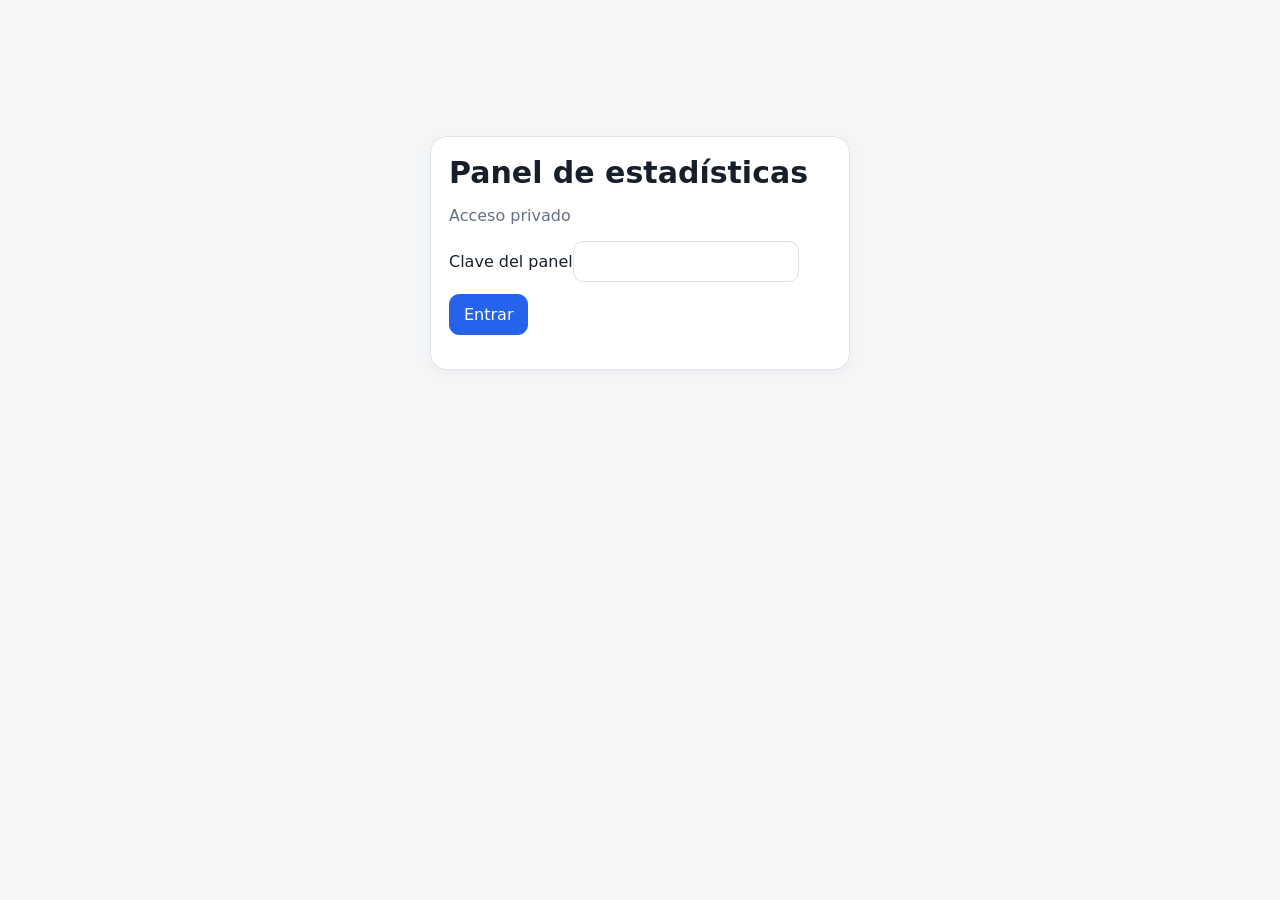
<file: statistics/index.html>
<!doctype html>
<html lang="es">
<head>
<meta charset="utf-8">
<meta name="viewport" content="width=device-width,initial-scale=1">
<title>Estadísticas</title>
<style>
:root{--bg:#f4f6f8;--card:#fff;--text:#17202a;--muted:#667085;--line:#dfe3e8;--primary:#2563eb;--danger:#dc2626}
[data-theme="dark"]{--bg:#0f141b;--card:#171e27;--text:#eef2f6;--muted:#aab4c0;--line:#2b3440;--primary:#6ea8fe;--danger:#ff6b6b}
*{box-sizing:border-box}body{margin:0;background:var(--bg);color:var(--text);font-family:Inter,system-ui,-apple-system,sans-serif}
main{max-width:1200px;margin:auto;padding:28px 18px 60px}h1{margin:0 0 6px;font-size:30px}.muted{color:var(--muted)}
.card{background:var(--card);border:1px solid var(--line);border-radius:16px;padding:18px;margin:16px 0;box-shadow:0 4px 16px rgba(0,0,0,.04)}
.login{max-width:420px;margin:12vh auto}.filters,.actions{display:flex;gap:10px;flex-wrap:wrap}.filters label{display:flex;flex-direction:column;gap:6px;flex:1;min-width:180px}
input,select,button{font:inherit}input,select{background:var(--card);color:var(--text);border:1px solid var(--line);border-radius:10px;padding:10px 12px}
button{border:1px solid var(--line);background:var(--card);color:var(--text);border-radius:10px;padding:10px 14px;cursor:pointer}.primary{background:var(--primary);border-color:var(--primary);color:#fff}.danger{background:var(--danger);border-color:var(--danger);color:#fff}
.topbar{display:flex;justify-content:space-between;align-items:flex-start;gap:12px}.stats{display:grid;grid-template-columns:repeat(4,1fr);gap:12px}.stat{padding:16px;border:1px solid var(--line);border-radius:14px}.stat strong{display:block;font-size:28px;margin-top:5px}
.table-wrap{overflow:auto}table{width:100%;border-collapse:collapse}th,td{text-align:left;padding:10px;border-bottom:1px solid var(--line);vertical-align:top}th{font-size:13px;color:var(--muted)}
tr.highlight{font-weight:700;background:color-mix(in srgb,var(--danger) 10%,var(--card))}
.notice{margin-top:12px;padding:12px;border-radius:10px;background:color-mix(in srgb,var(--primary) 10%,var(--card))}
.admin{border-left:4px solid var(--danger)}.admin-grid{display:grid;grid-template-columns:repeat(3,1fr);gap:10px}.small{font-size:13px}
@media(max-width:760px){.stats{grid-template-columns:repeat(2,1fr)}.admin-grid{grid-template-columns:1fr}.topbar{flex-direction:column}}
</style>
</head>
<body>
<main>
<section id="login" class="card login">
<h1>Panel de estadísticas</h1><p class="muted">Acceso privado</p>
<label>Clave del panel<input id="key" type="password" autocomplete="current-password"></label>
<div class="actions" style="margin-top:12px"><button class="primary" onclick="login()">Entrar</button></div>
<p id="loginError" class="muted"></p>
</section>

<section id="app" hidden>
<div class="topbar">
<div><h1>Estadísticas</h1><div class="muted">Panel privado</div></div>
<div class="actions"><button onclick="refreshDashboard()">Actualizar</button><button onclick="toggleTheme()">Modo oscuro</button><button onclick="logout()">Salir</button></div>
</div>

<section class="card">
<div class="filters">
<label>Cliente<select id="client"><option value="">Todos</option></select></label>
<label>Quiz<select id="quiz"><option value="">Todos</option></select></label>
<label>Año<select id="year"><option value="">Todos</option></select></label>
<label>Mes<select id="month"><option value="">Todos</option></select></label>
</div>
<div class="actions" style="margin-top:12px">
<button class="primary" onclick="applyFilters()">Aplicar filtros</button>
<button onclick="clearFilters()">Limpiar filtros</button>
<button onclick="csv('quizzes')">Exportar quizzes CSV</button>
<button onclick="csv('questions')">Exportar preguntas CSV</button>
</div>
</section>

<section class="card"><div class="stats" id="stats"></div></section>
<section class="card"><h2>Quizzes</h2><div id="quizzes" class="table-wrap"></div></section>
<section class="card"><h2>Preguntas</h2><div id="questions" class="table-wrap"></div></section>

<section class="card admin">
<h2>Administración de pruebas</h2>
<p class="muted">Usa estas acciones solo para eliminar intentos de prueba antes de entregar un quiz.</p>
<div class="admin-grid">
<button class="danger" onclick="deleteTests('quiz')">Eliminar pruebas de este quiz</button>
<button class="danger" onclick="deleteTests('client')">Eliminar pruebas de este cliente</button>
<button class="danger" onclick="deleteTests('all')">Eliminar todas las pruebas</button>
</div>
<p id="adminMsg" class="small muted"></p>
</section>
</section>
</main>

<script>
let panelKey=localStorage.getItem('statsDashboardKey')||'';
let currentData=null;
let optionCatalog={clients:[],quizzes:[],years:[],months:[]};

const $=id=>document.getElementById(id);

function theme(){return localStorage.getItem('statsTheme')||'light'}
function applyTheme(){document.documentElement.dataset.theme=theme()==='dark'?'dark':''}
function toggleTheme(){const next=theme()==='dark'?'light':'dark';localStorage.setItem('statsTheme',next);applyTheme()}
applyTheme();

function esc(v){
  return String(v??'').replace(/[&<>"']/g,s=>({
    '&':'&amp;','<':'&lt;','>':'&gt;','"':'&quot;',"'":'&#39;'
  }[s]));
}

function rememberCatalog(){
  try{
    localStorage.setItem('statsQuizCatalog',JSON.stringify(optionCatalog.quizzes||[]));
    localStorage.setItem('statsClientCatalog',JSON.stringify(optionCatalog.clients||[]));
  }catch{}
}

function restoreCatalog(){
  try{
    const qs=JSON.parse(localStorage.getItem('statsQuizCatalog')||'[]');
    const cs=JSON.parse(localStorage.getItem('statsClientCatalog')||'[]');
    if(Array.isArray(qs)) optionCatalog.quizzes=[...qs,...optionCatalog.quizzes].filter((x,i,a)=>a.findIndex(y=>y.value===x.value&&y.client_slug===x.client_slug)>=i);
    if(Array.isArray(cs)) optionCatalog.clients=[...cs,...optionCatalog.clients].filter((x,i,a)=>a.findIndex(y=>y.value===x.value)>=i);
  }catch{}
}

function login(){
  const k=$('key').value.trim();
  if(!k)return;
  $('loginError').textContent='';
  load(k,true);
}

async function load(k=panelKey,fromLogin=false){
  try{
    const qs=new URLSearchParams();
    const c=$('client')?.value||'';
    const q=$('quiz')?.value||'';
    const y=$('year')?.value||'';
    const m=$('month')?.value||'';

    if(c)qs.set('client',c);
    if(q)qs.set('quiz',q);
    if(y)qs.set('year',y);
    if(m)qs.set('month',m);

    const r=await fetch('/api/stats-dashboard'+(qs.toString()?'?'+qs:''),{
      headers:{'x-stats-dashboard-key':k}
    });
    const d=await r.json();

    if(r.status===401){
      $('loginError').textContent='Clave incorrecta.';
      if(fromLogin)localStorage.removeItem('statsDashboardKey');
      return;
    }
    if(!r.ok||!d.ok)throw new Error(d.error||'No se pudo cargar el panel');

    panelKey=k;
    localStorage.setItem('statsDashboardKey',k);
    $('login').hidden=true;
    $('app').hidden=false;

    currentData=d.data;
    if(d.data.options){
      optionCatalog=d.data.options;
      restoreCatalog();
      rememberCatalog();
    }

    renderOptions(c,q,y,m);
    renderData(d.data);
  }catch(e){
    $('loginError').textContent=e.message;
  }
}

function renderOptions(selectedClient='',selectedQuiz='',selectedYear='',selectedMonth=''){
  const c=$('client'),q=$('quiz'),y=$('year'),m=$('month');

  c.innerHTML='<option value="">Todos</option>'+
    optionCatalog.clients.map(x=>`<option value="${esc(x.value)}">${esc(x.label)}</option>`).join('');
  c.value=[...c.options].some(o=>o.value===selectedClient)?selectedClient:'';

  renderQuizOptions(c.value,selectedQuiz);

  y.innerHTML='<option value="">Todos</option>'+
    optionCatalog.years.map(x=>`<option value="${esc(x)}">${esc(x)}</option>`).join('');
  m.innerHTML='<option value="">Todos</option>'+
    optionCatalog.months.map(x=>`<option value="${esc(x)}">${esc(x)}</option>`).join('');

  if([...y.options].some(o=>o.value===String(selectedYear)))y.value=selectedYear;
  if([...m.options].some(o=>o.value===String(selectedMonth)))m.value=selectedMonth;
}

function renderQuizOptions(clientValue,selectedQuiz=''){
  const q=$('quiz');
  const quizzes=(optionCatalog.quizzes||[]).filter(x=>
    !clientValue || x.client_slug===clientValue || x.clientSlug===clientValue
  );

  q.innerHTML='<option value="">Todos</option>'+
    quizzes.map(x=>`<option value="${esc(x.value)}">${esc(x.label)}</option>`).join('');

  q.value=[...q.options].some(o=>o.value===selectedQuiz)?selectedQuiz:'';
}

$('client').addEventListener('change',()=>{
  renderQuizOptions($('client').value,'');
});

function applyFilters(){load(panelKey)}

function refreshDashboard(){load(panelKey)}

function clearFilters(){
  $('client').value='';
  renderQuizOptions('','');
  $('year').value='';
  $('month').value='';
  load(panelKey);
}

function logout(){
  localStorage.removeItem('statsDashboardKey');
  location.reload();
}

function renderData(d){
  const o=d.overall||{};
  $('stats').innerHTML=[
    ['Intentos',o.attempts||0],
    ['Promedio',(o.avg_percent??0)+'%'],
    ['Aciertos',o.total_correct||0],
    ['Respuestas',o.total_answers||0]
  ].map(x=>`<div class="stat"><span class="muted">${x[0]}</span><strong>${x[1]}</strong></div>`).join('');

  const qz=d.quizzes||[];
  $('quizzes').innerHTML=qz.length
    ? `<table><thead><tr><th>Quiz</th><th>Intentos</th><th>Aciertos</th><th>Errores</th><th>Promedio</th></tr></thead><tbody>${
        qz.map(x=>`<tr><td>${esc(x.quiz_title||x.quiz_slug)}</td><td>${x.attempts||0}</td><td>${x.total_correct||0}</td><td>${x.total_wrong||0}</td><td>${x.avg_percent??0}%</td></tr>`).join('')
      }</tbody></table>`
    : '<p class="muted">No hay resultados para los filtros seleccionados.</p>';

  const q=d.questions||[];
  const ranked=q.map(x=>({...x,errors:(Number(x.attempts)||0)-(Number(x.correct)||0)}))
    .sort((a,b)=>b.errors-a.errors||String(a.question_id).localeCompare(String(b.question_id)));
  const max=ranked.length?ranked[0].errors:0;

  $('questions').innerHTML=ranked.length
    ? `<table><thead><tr><th>#</th><th>Pregunta</th><th>Intentos</th><th>Correctas</th><th>Errores</th><th>% correctas</th></tr></thead><tbody>${
        ranked.map((x,i)=>`<tr class="${x.errors===max&&max>0?'highlight':''}">
          <td>${i+1}</td>
          <td>${esc(x.question_text)}${x.errors===max&&max>0?' <span style="color:var(--danger)">● Más errores</span>':''}</td>
          <td>${x.attempts||0}</td><td>${x.correct||0}</td><td>${x.errors}</td><td>${x.percent_correct??0}%</td>
        </tr>`).join('')
      }</tbody></table>
      <div class="notice"><strong>Pregunta con más errores:</strong> ${
        max>0?esc(ranked[0].question_text)+' — '+max+' error(es).':'No hay errores registrados.'
      }</div>`
    : '<p class="muted">No hay resultados para los filtros seleccionados.</p>';
}

function csv(type){
  const rows=type==='questions'?(currentData?.questions||[]):(currentData?.quizzes||[]);
  if(!rows.length)return alert('No hay datos para exportar.');

  const headers=Object.keys(rows[0]);
  const out=[headers,...rows.map(r=>headers.map(h=>r[h]??''))]
    .map(r=>r.map(v=>`"${String(v).replaceAll('"','""')}"`).join(',')).join('\n');

  const a=document.createElement('a');
  a.href=URL.createObjectURL(new Blob([out],{type:'text/csv;charset=utf-8'}));
  a.download=`estadisticas-${type}.csv`;
  a.click();
}

async function deleteTests(scope){
  const client=$('client').value;
  const quiz=$('quiz').value;

  if(scope==='quiz'&&!quiz)return alert('Selecciona un quiz.');
  if(scope==='client'&&!client)return alert('Selecciona un cliente.');

  const label=scope==='all'
    ?'todas las pruebas'
    :scope==='client'
      ?'las pruebas del cliente seleccionado'
      :'las pruebas del quiz seleccionado';

  if(!confirm(`¿Seguro que quieres eliminar ${label}?`))return;
  if(!confirm('Esta acción elimina permanentemente los registros de prueba. ¿Continuar?'))return;

  try{
    const r=await fetch('/api/stats-delete',{
      method:'POST',
      headers:{
        'x-stats-dashboard-key':panelKey,
        'Content-Type':'application/json'
      },
      body:JSON.stringify({
        scope,
        value:scope==='quiz'?quiz:scope==='client'?client:null,
        clientSlug:scope==='quiz'?client:null
      })
    });

    const d=await r.json();
    if(!r.ok||!d.ok)throw new Error(d.error||'No se pudo eliminar');

    $('adminMsg').textContent=
      `Eliminados: ${d.data?.deletedAttempts||0} intentos y sus respuestas.`;

    // Preserve the quiz/client in the local catalog even when their last test was deleted.
    if(scope==='quiz'&&quiz){
      const existing=optionCatalog.quizzes.find(x=>x.value===quiz);
      if(!existing){
        optionCatalog.quizzes.push({
          value:quiz,
          label:quiz,
          client_slug:client||''
        });
        rememberCatalog();
      }
    }

    await load(panelKey);

    // Re-apply the deleted quiz as the selected filter so it does not disappear
    // immediately after the cleanup action.
    if(scope==='quiz'){
      $('client').value=client;
      renderQuizOptions(client,quiz);
      $('quiz').value=quiz;
    }
  }catch(e){
    $('adminMsg').textContent=e.message;
  }
}

if(panelKey)load(panelKey);
</script>
</body>
</html>
</file>
